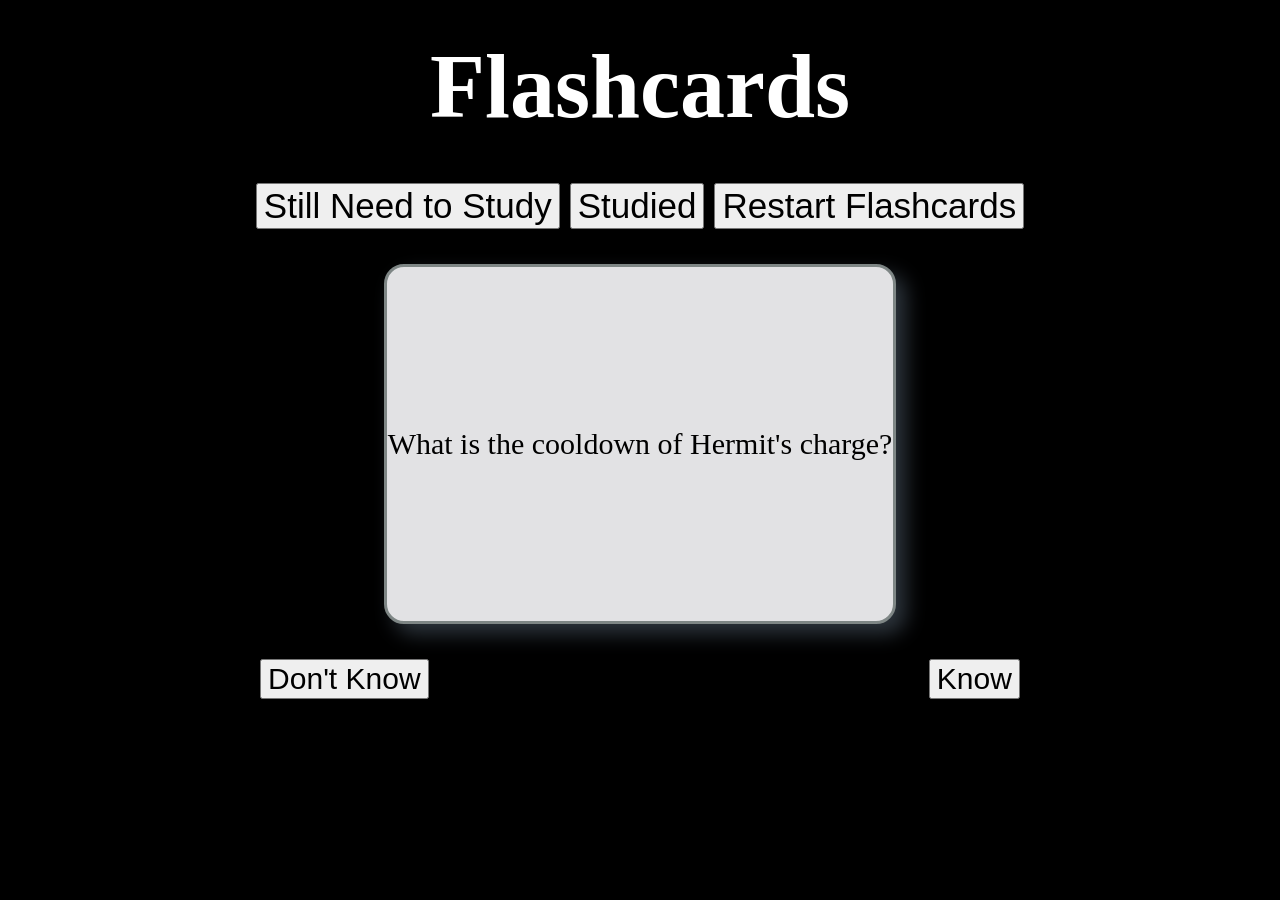
<file: index.html>
<html lang="en">
  <head>
    <meta charset="UTF-8" />
    <meta name="viewport" content="width=device-width, initial-scale=1.0" />
    <title>Flashcards</title>
    <link rel="stylesheet" href="style.css" />
  </head>
  <body>
    <h1 class="head">Flashcards</h1>
    <div class="container">
      <div class="filterButtons">
        <button class="dontKnow">Still Need to Study</button>
        <button class="know">Studied</button>
        <button class="restart">Restart Flashcards</button>
      </div>
      <div class="flashcards"></div>
      <div class="sortButtons">
        <button class="sendToDontKnow">Don't Know</button>
        <button class="sendToKnow">Know</button>
      </div>
    </div>
    <script src="index.js"></script>
  </body>
</html>
</file>
<file: style.css>
html,
body,
* {
  margin: 0;
  box-sizing: border-box;
  font-size: 30px;
  font-family: 'Times New Roman', Times, serif
  overflow-x: hidden; 
}
body {
  background-color: #000000;
}
.head {
  text-align: center;
  padding: 20px;
  font-size: 90px;
  color: #ffffff;
  margin: 15px;
}
.card {
  width: 40vw;
  height: 40vh;
  background-color: #e2e2e4;
  margin: 15px auto;
  border-radius: 20px;
  border: 3px solid #7e8685;

  display: flex;
  flex-direction: column;
  text-align: center;
  justify-content: center;
  box-shadow: #2d353d 10px 10px 20px;
  flex-wrap: wrap;
  transition: 0.3s;
}

.sortButtons {
  display: flex;
  flex-wrap: wrap;
  justify-content: space-around;
  padding: 10px;
  margin: auto;
}

.filterButtons {
  display: flex;
  flex-wrap: wrap;
  justify-content: space-around;
  padding: 10px;
  margin: auto;
}

.dontKnow {
  font-size: 35px;
  margin-left: auto;
  text-align: center;
    }

.know {
  font-size: 35px;
  margin-left: 10px;
  margin-right: 10px;
  text-align: center;
}

.restart {
  font-size: 35px;
  margin-right: auto;
  text-align: center;
}

.flashcards {
  width: 100vw;
  height: auto;
  margin: auto;
  padding: 10px;
  display: flex;
  justify-content: space-around;
  flex-wrap: wrap;
}
</file>
